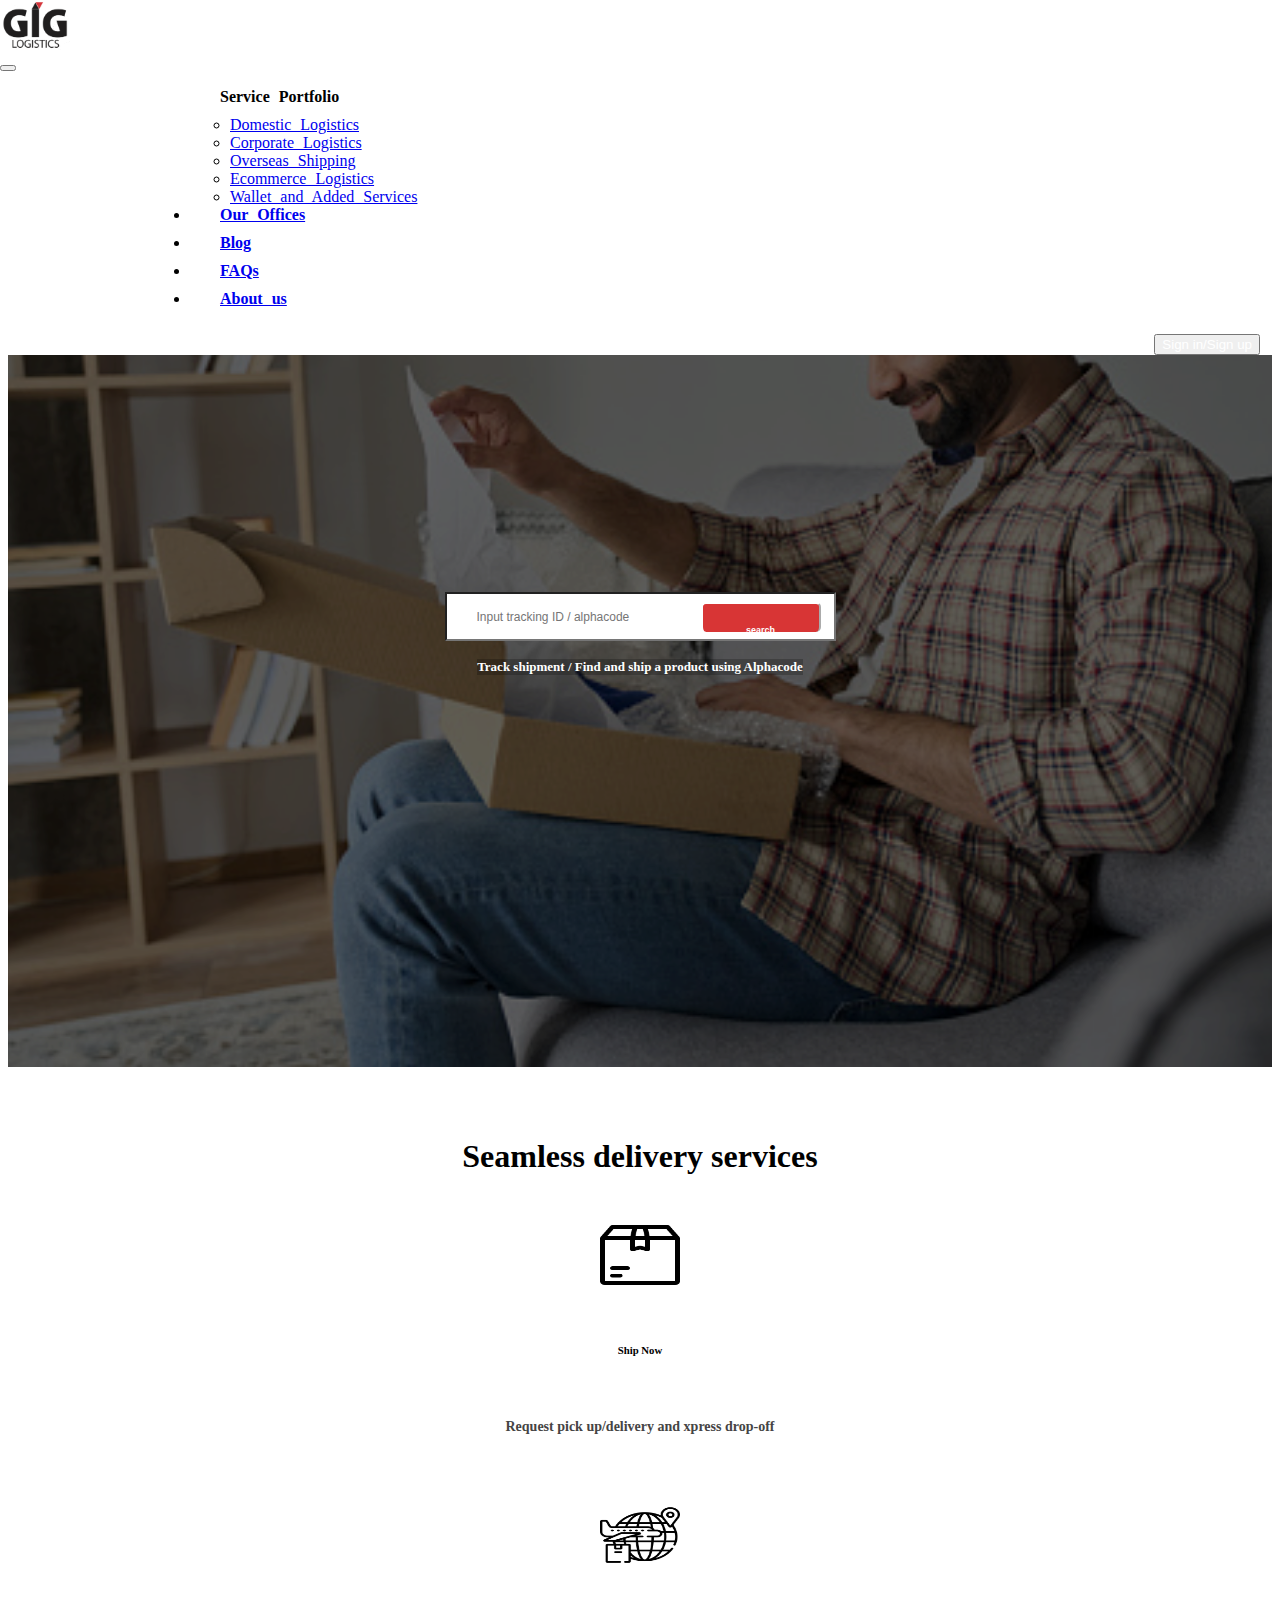
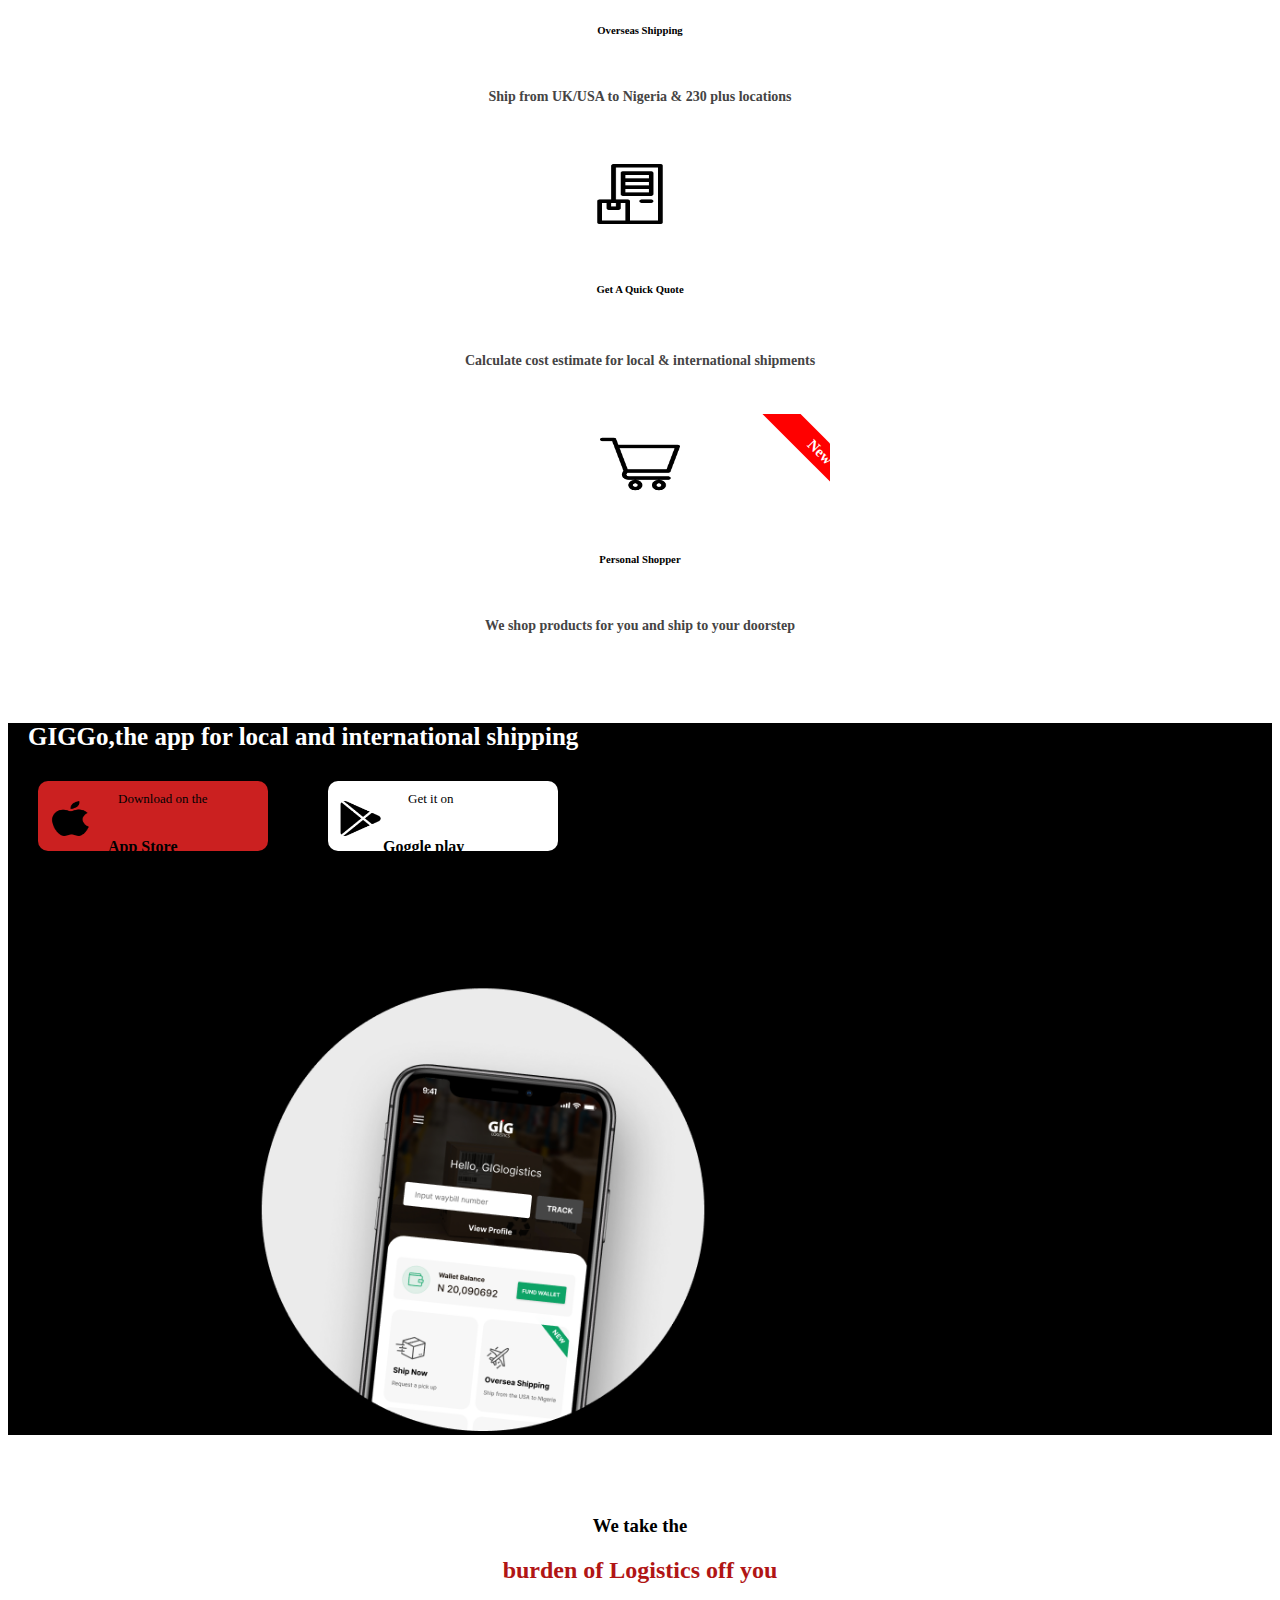
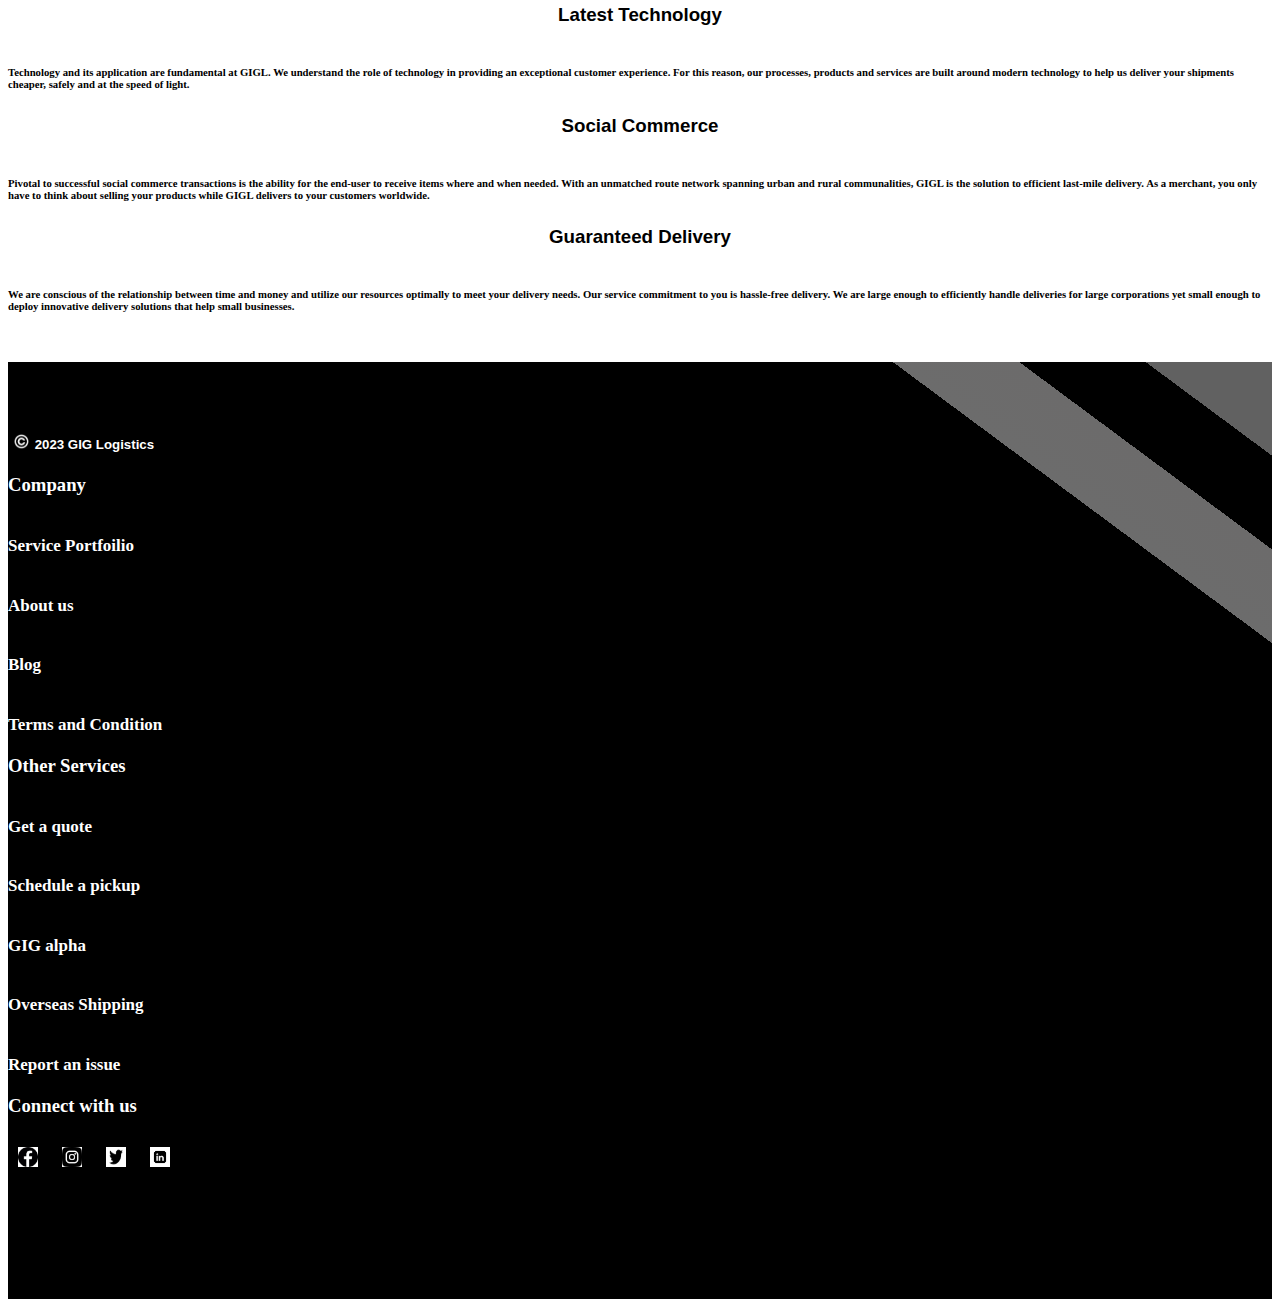
<file: index.html>
<!DOCTYPE html>
<html lang="en">
  <head>
    <meta charset="UTF-8" />
    <meta name="viewport" content="width=device-width, initial-scale=1.0" />
    <title>giglogistics-homepage</title>
    <link rel="stylesheet" href="style.css" />
    <link
      href="https://cdn.jsdelivr.net/npm/bootstrap@5.3.0-alpha3/dist/css/bootstrap.min.css"
      rel="stylesheet"
      integrity="sha384-KK94CHFLLe+nY2dmCWGMq91rCGa5gtU4mk92HdvYe+M/SXH301p5ILy+dN9+nJOZ"
      crossorigin="anonymous"
    />
  </head>
  <body class="">
    <div class="" id="navsect">
      <nav class="navbar navbar-expand-md container-fluid" id="navigation">
        <div class="container-fluid ">
          <a class="navbar-brand" href="#"
          ><div>
              <img
                src="images/giglogo.png"
                class="ms-3"
                style="height: 50px; width: 70px"
              />
            </div>
          </a>   
          
          
        <div class="signin">
            <a href="signin.html" style="display: block; text-decoration: none;margin-left: 100px; color: rgb(177, 60, 60);font-size: large;;"><h6>Sign in/Sign up</h6></a>
          </div>
          <button
              class="navbar-toggler "
              type="button"
              data-bs-toggle="collapse"
              data-bs-target="#navbarSupportedContent"
              aria-controls="navbarSupportedContent"
              aria-expanded="false"
              aria-label="Toggle navigation"
            >
              <span class="navbar-toggler-icon"></span>
            </button>
          
          <div class="collapse navbar-collapse" id="navbarSupportedContent">
                <ul
                  class="navbar-nav" id="navlist">
                  <div class="dropdown">
                    
                  <a class="nav-item dropdown-toggle mt-2"  aria-current="page" style="display: block;text-decoration: none;color: black;"  id="dropdownMenuLink" data-bs-toggle="dropdown" aria-expanded="false">
                      Service Portfolio
                    </a>
                  
                    <ul class="dropdown-menu" aria-labelledby="dropdownMenuLink">
                      <li><a class="dropdown-item" href="#">Domestic Logistics</a></li>
                      <li><a class="dropdown-item" href="#">Corporate Logistics</a></li>
                      <li><a class="dropdown-item" href="#">Overseas Shipping</a></li>
                      <li><a class="dropdown-item" href="#">Ecommerce Logistics</a></li>
                      <li><a class="dropdown-item" href="#">Wallet and Added Services</a></li>
                    </ul>
                  </div>
                  <li class="nav-item ">
                    <a class="nav-link" id="navlink" href="#"
                      >Our Offices</a
                    >
                  </li>
                  <li class="nav-item ">
                    <a class="nav-link" id="navlink" href="#"
                      >Blog</a
                    >
                  </li>
                  <li class="nav-item">
                    <a class="nav-link" id="navlink" href="#"
                      >FAQs
                    </a>
                  </li>
                  <li class="nav-item">
                    <a class="nav-link" id="navlink" href="#"
                      >About us
                    </a>
                  </li>
                </ul></b
              ></div>
              <div class="signupbtn ">
                <button type="button" class="btn btn-danger "><a href="signin.html" style="text-decoration: none;color: white;">
                  Sign in/Sign up</a>
                </button></div>
            </div>
            </div>
          </div>
        </div>
        
        </div>
      </nav>
    </div>
      
      
    </div>
    
    
      <div class="section1">
        <div class="section1cont">

        <div class="row container-fluid" id="brw" style="background-color: black;width: 100%;margin-left: 0px;margin-top: 100px;">
      
        <h6 class="d-flex justify-content-center  mb-3 mt-3" style="color: white;font-size: 14px;">GIGL China is LIVE!! Shop, Ship & make ALL payments in Naira <button class="btn1 " >learn more</button></h6>
        </div>
        <div class="track">

        <div class="search-field">
          <input type="text" class="search-input " placeholder="Input tracking ID / alphacode ">
          <button type="submit" class="search-button"><h6>search</h6></button>
        </div><div style="position: absolute;margin-top: 100px;color: rgb(255, 255, 255);font-size: 13px;font-weight: bolder;" >
        Track shipment / Find and ship a product using Alphacode</div>
       
     
      

        </div>
      </div>
      
      
      

    </div>
    <div class="bg-light">
      <h1 style="display: flex;justify-content:center ;font-size: 32px;padding-top: 50px; font-weight: bolder; margin-bottom: 30px;">
        Seamless delivery services
      </h1>
      <div class="row me-3 ms-3 mb-5 bg-dark " >
        <div class="col-lg-3 "id="clg" >
          
        <div class="colcont"><a href="#" style="text-decoration: none; color: #000;" >
         <img src="images/delivery-box.png" class="colimg"  >
         <h6 style="display: flex;justify-content: center;">
          Ship Now
         </h6>
         <h6 style=" display: flex;justify-content: center; font-size: 14px;color: rgb(69, 68, 68);margin-bottom: 20px; padding: 30px;">Request pick up/delivery and xpress drop-off

        </h6>
      
        </a>

      </div>
        </div>
        <div class="col-lg-3 " id="clg" >
          <div class="colcont"><a href="#" style="text-decoration: none;color: #000;">
          <img src="images/global-shipping.png" class="colimg" >
          <h6 class="" style="display: flex;justify-content: center;">
            Overseas Shipping
          </h6>
          <h6 style="font-size: 14px;color: rgb(69, 68, 68); padding: 20px; margin-bottom: 20px;display: flex;justify-content: center;">
           Ship from UK/USA to Nigeria & 230 plus locations
          
          </h6></a>
  
        </div>
      </div>
        <div class="col-lg-3" id="clg" >
          <div class="colcont"><a href="#" style="text-decoration: none;color: #000;">
          <img src="images/delivery.png" class="colimg" >
          <h6 style="display: flex;justify-content: center;">
            Get A Quick Quote
          </h6>
        <h6  style="font-size: 14px;color: rgb(69, 68, 68); padding: 25px; margin-bottom: 20px;display: flex;justify-content: center;">
          Calculate cost estimate for local & international shipments
        </h6></a>
  
        </div></div>
        <div class="col-lg-3"  id="clg" >
          <div class="colcont"><a href="#" style="text-decoration: none;color: #000;">
          <img src="images/cart light.png" class="colimg" ><div style="transform: rotate(45deg);position: absolute;top: 0;margin-left: 185px;"> <label style="background-color: red;color: white;width: 250px;display: flex;justify-content: center;font-size: 15px;font-weight: 700;padding-top: 5px;padding-bottom: 5px;padding-left: 70px">New</label></div>
          <h6 style="display: flex;justify-content: center;">
            Personal Shopper
          </h6 >
        <h6  style="font-size: 14px;color: rgb(69, 68, 68); padding: 20px; margin-bottom: 20px;display: flex;justify-content: center;">
           We shop products for you and ship to your doorstep
        </h6></a>
  
        </div></div>
      </div >

      <div class="section2" >
        <div class="row mt-5 d-flex " style="background-color: #000;">
          <div class="col-lg-6 " id="storecol">
            <div style="margin-left: 20px;">
              <div style="color: white;font-size: 25px; font-weight: 700; margin-top: 30px;">
             GIGGo,the app for local and international shipping
             </div></div>
             <div class="store">
              <div id="storebutton">
                <label><a href="#" id="storelink"><img src="images/apple-black-logo.png" id="storeicon"><span id="btxt"> <h6 id="btxt1">Download on the</h6><h4 id="btxt2">App Store</h4> </span></label>
                
              </a>
             </div>
             <div id="storebutton" style="background-color: white;">
              <label><a href="#" id="storelink"><img src="images/playstore.png" id="storeicon"><span id="btxt"> <h6 id="btxt1">Get it on</h6><h4 id="btxt2" style="margin-left: 55px;">Goggle play</h4> </span></label>
              
              </a> 
             </div>
           </div>
          </div>
  <!--col1 ends here-->
  
          <div  class="col-lg-6  mt-2 mb-3 "  > 
            
            <img src="images/app-screen.176c1e0e.png " id="colimg2" >
           
          </div>
          <!--c0l2 ends here-->
        
        

      
        
         
      </div>
      
      
    </div>
    <!--section2 ends here-->
    <div class="section3 bg-light  container-fluid">
      <h3 style="display: flex;justify-content: center;font-weight: bold;margin-top: 80px;">We take the <h2 style="color: rgb(177, 21, 21);display: flex;justify-content: center;font-weight: bold;">burden of Logistics off you</h2> </h3>
      
     <div class="row me-3 ms-3 mt-5"> 

 
        <div class="col-lg-4 mt-3" >
          <p>
           <h3 id="header"> Latest Technology </h3>  
           <h6 id="text"> Technology and its application are fundamental at GIGL. We understand the role of technology in providing an exceptional customer experience. For this reason, our processes, products and services are built around modern technology to help us deliver your shipments cheaper, safely and at the speed of light.
          </h6></p>
        </div>
        <div class="col-lg-4 mt-3">

          <p>
            <h3 id="header"> Social Commerce </h3>  
           <h6 id="text"> Pivotal to successful social commerce transactions is the ability for the end-user to receive items where and when needed. With an unmatched route network spanning urban and rural communalities, GIGL is the solution to efficient last-mile delivery. As a merchant, you only have to think about selling your products while GIGL delivers to your customers worldwide.
          </h6>
          </p>
        </div>
        <div class="col-lg-4 mt-3">
          <p>
            <h3 id="header"> Guaranteed Delivery </h3>  

            <h6 id="text">We are conscious of the relationship between time and money and utilize our resources optimally to meet your delivery needs. Our service commitment to you is hassle-free delivery. We are large enough to efficiently handle deliveries for large corporations yet small enough to deploy innovative delivery solutions that help small businesses.
           </h6>
          </p>
        </div>

      </div>
    </div>

      <div class="footer container-fluid  d-flex">
       <div class="row container-fluid d-flex" id="footerrow">
         <div class="col-lg-3 " id="footercol">
          <h5 style="font-family: Arial, Helvetica, sans-serif;font-weight: bold;color: white;"><img src="images/Copyright-Emblem.png" style="height: 15px;width: 15;">2023 GIG Logistics</h5>


         </div><!--col1 ends here--> 
         <div class="col-lg-3 ">
          <h3 id="list1" style="margin-bottom: 20px;font-weight: bold;">Company</h3>
          
            <h6 id="list2">
              <a href="#" id="list1">
               Service Portfoilio
              </a>

            </h6>
            <h6 id="list2">
              <a href="#" id="list1">
                About us
              </a>
              
            </h6>
            <h6 id="list2">
              <a href="#" id="list1" >
                Blog
              </a>
              
            </h6>
            <h6 id="list2">
              <a href="#" id="list1">
                Terms and Condition
              </a>
            </h6>

         </div><!--col2 ends here--> 
         <div class="col-lg-3">
          <h3 id="list1" style="margin-bottom: 20px;font-weight: bold;">Other Services</h3>
          
            <h6 id="list2">
              <a href="#" id="list1">
               Get a quote
              </a>

            </h6>
            <h6 id="list2">
              <a href="#" id="list1">
                Schedule a pickup
              </a>
              
            </h6>
            <h6 id="list2">
              <a href="#" id="list1" >
                GIG alpha
              </a>
              
            </h6>
            <h6 id="list2">
              <a href="#" id="list1">
                Overseas Shipping
              </a>
            </h6>
            <h6 id="list2">
              <a href="#" id="list1">
              Report an issue
              </a>
            </h6>


         </div><!--col3 ends here--> 
         <div class="col-lg-3 mb-5">
          <h3 id="list1" style="margin-bottom: 20px;font-weight: bold;">Connect with us</h3>
          
            <h6 id="list3">
              <a href="#">
                <img src="images/facebk.png" id="list4">
               
              </a>

            </h6>
            <h6 id="list3">
              <a href="#" >
                <img src="images/instagm.png" id="list4">
              </a>
              
            </h6>
            <h6 id="list3">
              <a href="#" >
                <img src="images/twitter.jpg" id="list4">
              </a>
              
            </h6>
            <h6 id="list3">
              <a href="#" >
                <img src="images/linkedin.png" id="list4">
              </a>
            </h6>
          

         </div><!--col4 ends here--> 
       </div> <!--row ends here--> 
         
      
      
      


    
    </div><!--footer ends here--> 
    <script
      src="https://cdn.jsdelivr.net/npm/bootstrap@5.3.0-alpha3/dist/js/bootstrap.bundle.min.js"
      integrity="sha384-ENjdO4Dr2bkBIFxQpeoTz1HIcje39Wm4jDKdf19U8gI4ddQ3GYNS7NTKfAdVQSZe"
      crossorigin="anonymous"
    ></script>
  </body>
</html>
</file>
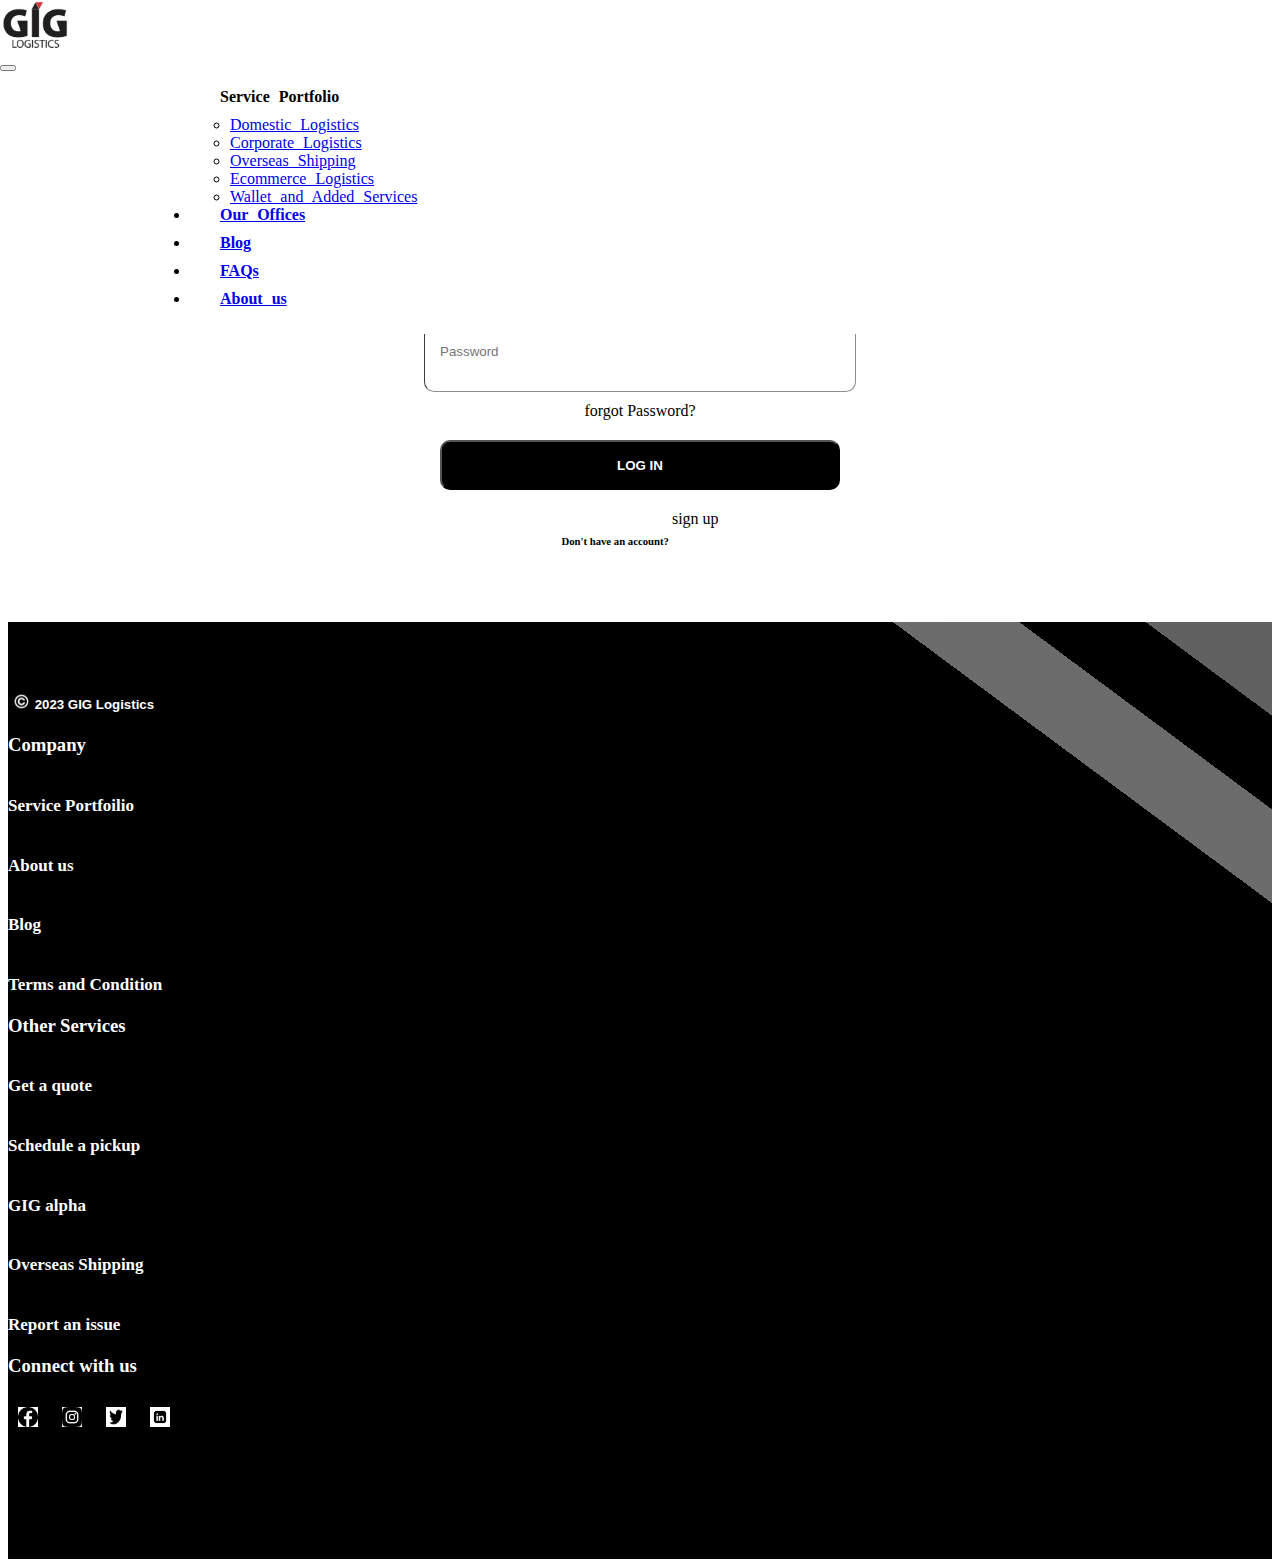
<file: signin.html>
<!DOCTYPE html>
<html lang="en">
  <head>
    <meta charset="UTF-8" />
    <meta name="viewport" content="width=device-width, initial-scale=1.0" />
    <title>signin</title>
    <link rel="stylesheet" href="style.css" />
    <link
      href="https://cdn.jsdelivr.net/npm/bootstrap@5.3.0-alpha3/dist/css/bootstrap.min.css"
      rel="stylesheet"
      integrity="sha384-KK94CHFLLe+nY2dmCWGMq91rCGa5gtU4mk92HdvYe+M/SXH301p5ILy+dN9+nJOZ"
      crossorigin="anonymous"
    />
  </head>
  <body class="bg-light">
    <div class="" id="navsect">
      <nav class="navbar navbar-expand-md container-fluid" id="navigation">
        <div class="container-fluid ">
          <a class="navbar-brand" href="index.html"
          ><div>
              <img
                src="images/giglogo.png"
                class="ms-3"
                style="height: 50px; width: 70px"
              />
            </div>
          </a>   
          
          
        <!--<div class="signin">
            <a href="signup.html" style="display: block; text-decoration: none;margin-left: 120px; color: rgb(230, 89, 89);font-size: large;;"><h6>Sign in/Sign up</h6></a>
          </div>-->
          <button
              class="navbar-toggler "
              type="button"
              data-bs-toggle="collapse"
              data-bs-target="#navbarSupportedContent"
              aria-controls="navbarSupportedContent"
              aria-expanded="false"
              aria-label="Toggle navigation"
            >
              <span class="navbar-toggler-icon"></span>
            </button>
          
          <div class="collapse navbar-collapse" id="navbarSupportedContent">
                <ul
                  class="navbar-nav" id="navlist">
                  <div class="dropdown">
                    
                  <a class="nav-item dropdown-toggle mt-2"  aria-current="page" style="display: block;text-decoration: none;color: black;"  id="dropdownMenuLink" data-bs-toggle="dropdown" aria-expanded="false">
                      Service Portfolio
                    </a>
                  
                    <ul class="dropdown-menu" aria-labelledby="dropdownMenuLink">
                      <li><a class="dropdown-item" href="#">Domestic Logistics</a></li>
                      <li><a class="dropdown-item" href="#">Corporate Logistics</a></li>
                      <li><a class="dropdown-item" href="#">Overseas Shipping</a></li>
                      <li><a class="dropdown-item" href="#">Ecommerce Logistics</a></li>
                      <li><a class="dropdown-item" href="#">Wallet and Added Services</a></li>
                    </ul>
                  </div>
                  <li class="nav-item ">
                    <a class="nav-link" id="navlink" href="#"
                      >Our Offices</a
                    >
                  </li>
                  <li class="nav-item ">
                    <a class="nav-link" id="navlink" href="#"
                      >Blog</a
                    >
                  </li>
                  <li class="nav-item">
                    <a class="nav-link" id="navlink" href="#"
                      >FAQs
                    </a>
                  </li>
                  <li class="nav-item">
                    <a class="nav-link" id="navlink" href="#"
                      >About us
                    </a>
                  </li>
                </ul></b
              ></div>
              <div class="signupbtn ">
                <!--<button type="button" class="btn btn-danger "><a href="signup.html" style="text-decoration: none;color: white;">
                  Sign in/Sign up</a>
                </button></div>-->
            </div>
            </div>
          </div>
        </div>
        
        </div>
      </nav>
    </div>
      
      
    </div><!--navbar ends here-->


    <div class="formsection">
      <div><h3 style="color: black;font-size: 50px;margin-bottom: 50px;display: flex;justify-content: center;" >sign in</h3></div>

      <form class="form">
        <input type="text" placeholder="Email address" id="input">
      
      </form>
      <form class="form">
        
        <input type="text" placeholder="Password" id="input">
        
      </form>
     
    <div class="pw">
      <form style="font-weight: 300;">
        
      <a href="#" style="font-weight: 300;text-decoration: none;color: #000;">forgot Password?</a>
        
      </form>
    </div>
    <div style="display: flex;justify-content: center;margin-top: 20px;">
    <button class="logbt" >
      <a href="index.html">LOG IN</a></button></div>
      
      
      
      <form class="pw"  style="font-weight: 300;margin-top: 20px;"><h6 >  Don't have an account?</h6>
        
        <a href="signup.html" style="font-weight: 300;text-decoration: none;color: #000;margin-left: 3px;">  sign up</a>
        
      </form>
    
    


    </div><!--formsection ends here-->







    <div class="footer container-fluid">
      <div class="row container-fluid" id="footerrow">
        <div class="col-lg-3 " id="footercol">
         <h5 style="font-family: Arial, Helvetica, sans-serif;font-weight: bold;color: white;"><img src="images/Copyright-Emblem.png" style="height: 15px;width: 15;">2023 GIG Logistics</h5>


        </div><!--col1 ends here--> 
        <div class="col-lg-3 ">
         <h3 id="list1" style="margin-bottom: 20px;font-weight: bold;">Company</h3>
         
           <h6 id="list2">
             <a href="#" id="list1">
              Service Portfoilio
             </a>

           </h6>
           <h6 id="list2">
             <a href="#" id="list1">
               About us
             </a>
             
           </h6>
           <h6 id="list2">
             <a href="#" id="list1" >
               Blog
             </a>
             
           </h6>
           <h6 id="list2">
             <a href="#" id="list1">
               Terms and Condition
             </a>
           </h6>

        </div><!--col2 ends here--> 
        <div class="col-lg-3">
         <h3 id="list1" style="margin-bottom: 20px;font-weight: bold;">Other Services</h3>
         
           <h6 id="list2">
             <a href="#" id="list1">
              Get a quote
             </a>

           </h6>
           <h6 id="list2">
             <a href="#" id="list1">
               Schedule a pickup
             </a>
             
           </h6>
           <h6 id="list2">
             <a href="#" id="list1" >
               GIG alpha
             </a>
             
           </h6>
           <h6 id="list2">
             <a href="#" id="list1">
               Overseas Shipping
             </a>
           </h6>
           <h6 id="list2">
             <a href="#" id="list1">
             Report an issue
             </a>
           </h6>


        </div><!--col3 ends here--> 
        <div class="col-lg-3 mb-5 ">
         <h3 id="list1" style="margin-bottom: 20px;font-weight: bold;">Connect with us</h3>
         
           <h6 id="list3">
             <a href="#">
               <img src="images/facebk.png" id="list4">
              
             </a>

           </h6>
           <h6 id="list3">
             <a href="#" >
               <img src="images/instagm.png" id="list4">
             </a>
             
           </h6>
           <h6 id="list3">
             <a href="#" >
               <img src="images/twitter.jpg" id="list4">
             </a>
             
           </h6>
           <h6 id="list3">
             <a href="#" >
               <img src="images/linkedin.png" id="list4">
             </a>
           </h6>
         

        </div><!--col4 ends here--> 
      </div> <!--row ends here--> 
        
     
     
     


   
   </div><!--footer ends here--> 

    <script
    src="https://cdn.jsdelivr.net/npm/bootstrap@5.3.0-alpha3/dist/js/bootstrap.bundle.min.js"
    integrity="sha384-ENjdO4Dr2bkBIFxQpeoTz1HIcje39Wm4jDKdf19U8gI4ddQ3GYNS7NTKfAdVQSZe"
    crossorigin="anonymous"
  ></script> 
  </body>
</html>
</file>
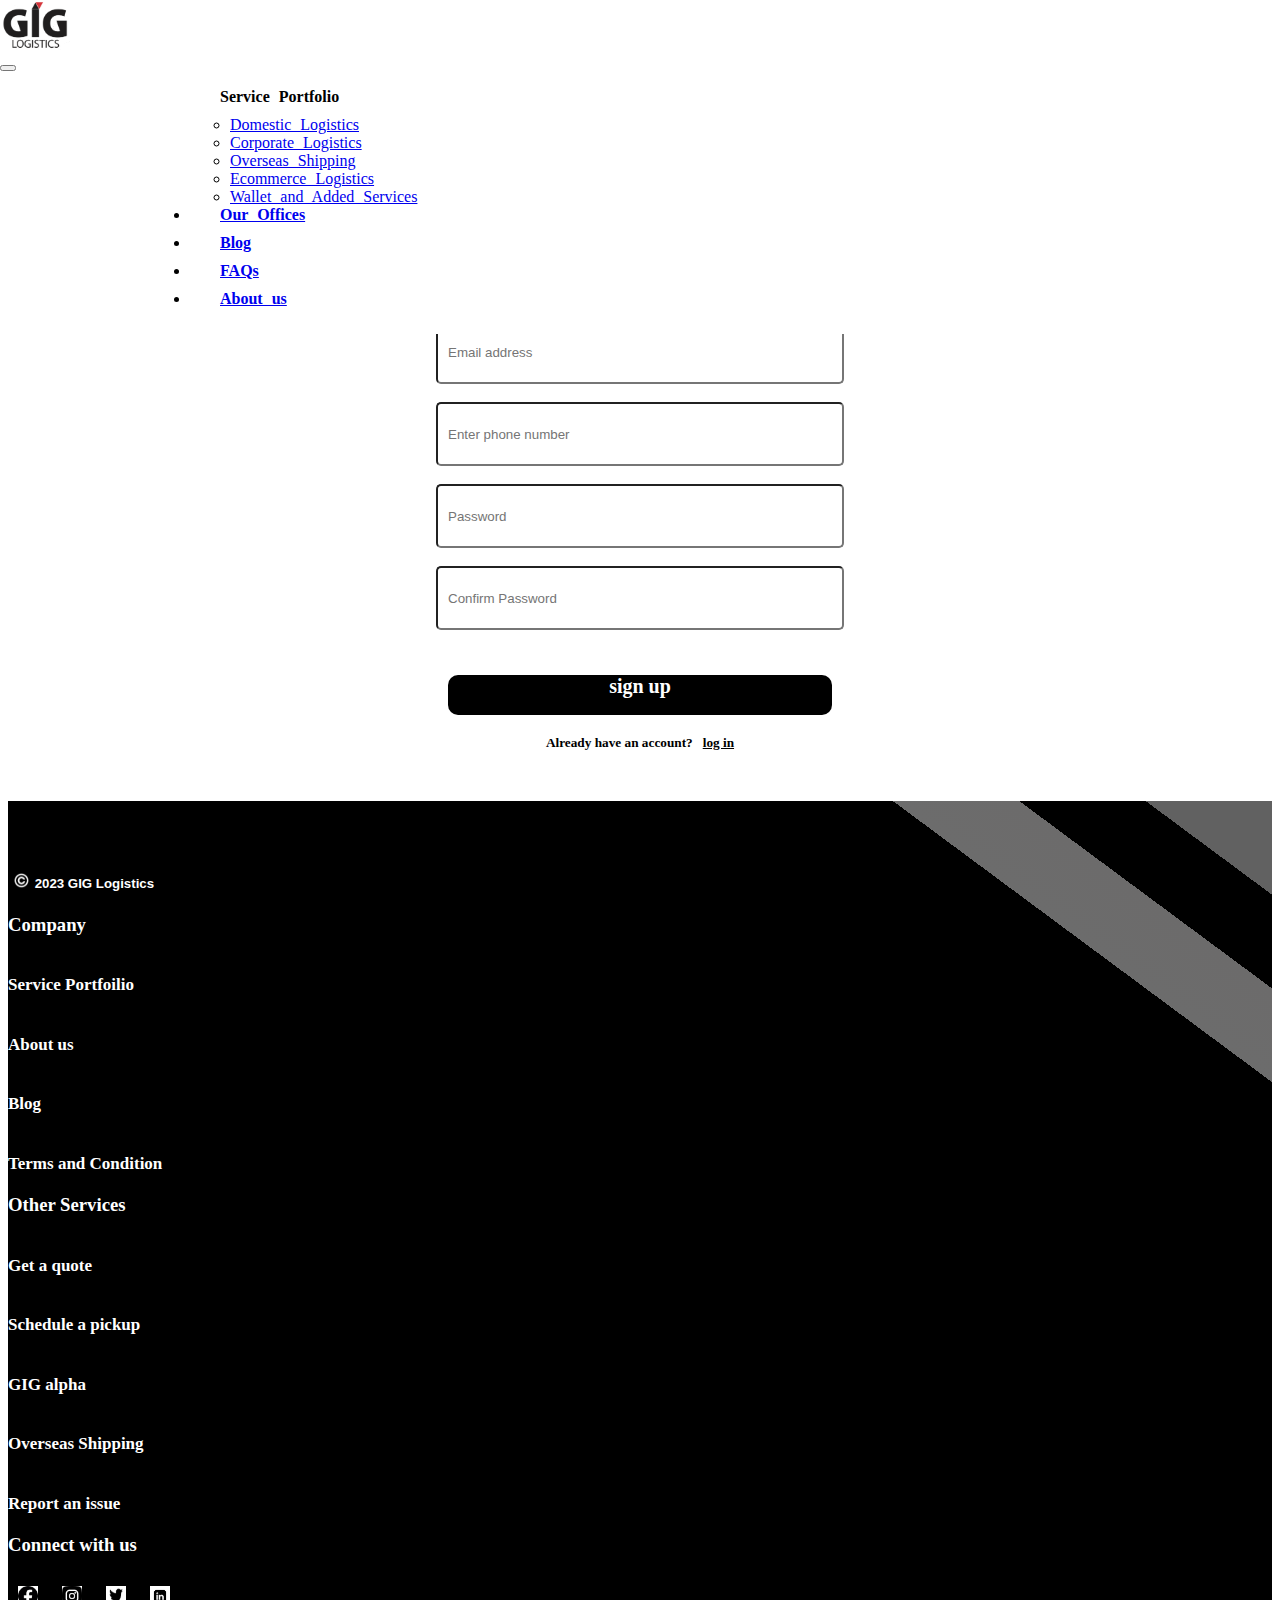
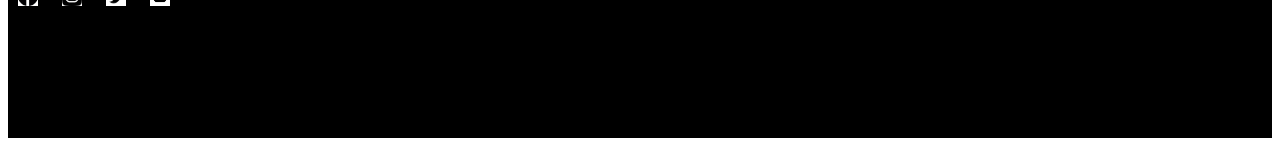
<file: signup.html>
<!DOCTYPE html>
<html lang="en">
<head>
    <meta charset="UTF-8">
    <meta name="viewport" content="width=device-width, initial-scale=1.0">
    <title>signup</title>
    <link rel="stylesheet" href="style.css" />
    <link
      href="https://cdn.jsdelivr.net/npm/bootstrap@5.3.0-alpha3/dist/css/bootstrap.min.css"
      rel="stylesheet"
      integrity="sha384-KK94CHFLLe+nY2dmCWGMq91rCGa5gtU4mk92HdvYe+M/SXH301p5ILy+dN9+nJOZ"
      crossorigin="anonymous"
    />
</head>
<body>
  <body class="bg-light">
    <div class="" id="navsect">
      <nav class="navbar navbar-expand-md container-fluid" id="navigation">
        <div class="container-fluid ">
          <a class="navbar-brand" href="index.html"
          ><div>
              <img
                src="images/giglogo.png"
                class="ms-3"
                style="height: 50px; width: 70px"
              />
            </div>
          </a>   
          
          
        <!--<div class="signin">
            <a href="signup.html" style="display: block; text-decoration: none;margin-left: 120px; color: rgb(230, 89, 89);font-size: large;;"><h6>Sign in/Sign up</h6></a>
          </div>-->
          <button
              class="navbar-toggler "
              type="button"
              data-bs-toggle="collapse"
              data-bs-target="#navbarSupportedContent"
              aria-controls="navbarSupportedContent"
              aria-expanded="false"
              aria-label="Toggle navigation"
            >
              <span class="navbar-toggler-icon"></span>
            </button>
          
          <div class="collapse navbar-collapse" id="navbarSupportedContent">
                <ul
                  class="navbar-nav" id="navlist">
                  <div class="dropdown">
                    
                  <a class="nav-item dropdown-toggle mt-2"  aria-current="page" style="display: block;text-decoration: none;color: black;"  id="dropdownMenuLink" data-bs-toggle="dropdown" aria-expanded="false">
                      Service Portfolio
                    </a>
                  
                    <ul class="dropdown-menu" aria-labelledby="dropdownMenuLink">
                      <li><a class="dropdown-item" href="#">Domestic Logistics</a></li>
                      <li><a class="dropdown-item" href="#">Corporate Logistics</a></li>
                      <li><a class="dropdown-item" href="#">Overseas Shipping</a></li>
                      <li><a class="dropdown-item" href="#">Ecommerce Logistics</a></li>
                      <li><a class="dropdown-item" href="#">Wallet and Added Services</a></li>
                    </ul>
                  </div>
                  <li class="nav-item ">
                    <a class="nav-link" id="navlink" href="#"
                      >Our Offices</a
                    >
                  </li>
                  <li class="nav-item ">
                    <a class="nav-link" id="navlink" href="#"
                      >Blog</a
                    >
                  </li>
                  <li class="nav-item">
                    <a class="nav-link" id="navlink" href="#"
                      >FAQs
                    </a>
                  </li>
                  <li class="nav-item">
                    <a class="nav-link" id="navlink" href="#"
                      >About us
                    </a>
                  </li>
                </ul></b
              ></div>
              <div class="signupbtn ">
                <!--<button type="button" class="btn btn-danger "><a href="signup.html" style="text-decoration: none;color: white;">
                  Sign in/Sign up</a>
                </button></div>-->
            </div>
            </div>
          </div>
        </div>
        
        </div>
      </nav>
    </div>
      
      
    </div>
    <section class="formsection2 ">

          <h4 style="display: flex;justify-content: center;">sign up with us as an</h4>
          <form id="rad">
            <label id="radbt">
              <input type="radio" name="gender" value="individual">
              Individual
            </label><label id="radbt">
              <input type="radio" name="gender" value="Ecommerce">
              Ecommerce
            </label>
          </form>

         
<form>
  <label id="name">
    <input type="text" placeholder="First Name"  id="first" ><br/>
  
    <input type="text" placeholder="Last Name" id="last">
  </label>
</form>
  
  
  <form class="signup-form">
    <label >
    <input type="email" placeholder="Email address" class="form-input"
   >
  </label><br/>
  <label >
    <input type="tel" placeholder="Enter phone number" class="form-input">
  </label><br/>
  <label >
    <input type="password" placeholder="Password" class="form-input">
  </label><br/>
  <label >
    <input type="password" placeholder="Confirm Password" class="form-input">
  </label>
</form>






          






          
            
          
           <div class="sbt">
           <label class="signupbtn2">sign up</label><br/></div>
           <h5 style="display: flex;justify-content: center;margin-top: 20px;">Already have an account? <span ><a href="signin.html" style="color: black;padding-left:10px ;">log in</a></span></h5>
          
        



        </section>
     
     









    <div class="footer container-fluid">
      <div class="row container-fluid" id="footerrow">
        <div class="col-lg-3 " id="footercol">
         <h5 style="font-family: Arial, Helvetica, sans-serif;font-weight: bold;color: white;"><img src="images/Copyright-Emblem.png" style="height: 15px;width: 15;">2023 GIG Logistics</h5>


        </div><!--col1 ends here--> 
        <div class="col-lg-3 ">
         <h3 id="list1" style="margin-bottom: 20px;font-weight: bold;">Company</h3>
         
           <h6 id="list2">
             <a href="#" id="list1">
              Service Portfoilio
             </a>

           </h6>
           <h6 id="list2">
             <a href="#" id="list1">
               About us
             </a>
             
           </h6>
           <h6 id="list2">
             <a href="#" id="list1" >
               Blog
             </a>
             
           </h6>
           <h6 id="list2">
             <a href="#" id="list1">
               Terms and Condition
             </a>
           </h6>

        </div><!--col2 ends here--> 
        <div class="col-lg-3">
         <h3 id="list1" style="margin-bottom: 20px;font-weight: bold;">Other Services</h3>
         
           <h6 id="list2">
             <a href="#" id="list1">
              Get a quote
             </a>

           </h6>
           <h6 id="list2">
             <a href="#" id="list1">
               Schedule a pickup
             </a>
             
           </h6>
           <h6 id="list2">
             <a href="#" id="list1" >
               GIG alpha
             </a>
             
           </h6>
           <h6 id="list2">
             <a href="#" id="list1">
               Overseas Shipping
             </a>
           </h6>
           <h6 id="list2">
             <a href="#" id="list1">
             Report an issue
             </a>
           </h6>


        </div><!--col3 ends here--> 
        <div class="col-lg-3 mb-5">
         <h3 id="list1" style="margin-bottom: 20px;font-weight: bold;">Connect with us</h3>
         
           <h6 id="list3">
             <a href="#">
               <img src="images/facebk.png" id="list4">
              
             </a>

           </h6>
           <h6 id="list3">
             <a href="#" >
               <img src="images/instagm.png" id="list4">
             </a>
             
           </h6>
           <h6 id="list3">
             <a href="#" >
               <img src="images/twitter.jpg" id="list4">
             </a>
             
           </h6>
           <h6 id="list3">
             <a href="#" >
               <img src="images/linkedin.png" id="list4">
             </a>
           </h6>
         

        </div><!--col4 ends here--> 
      </div> <!--row ends here--> 
        
     


   
   </div><!--footer ends here--> 

    <script
    src="https://cdn.jsdelivr.net/npm/bootstrap@5.3.0-alpha3/dist/js/bootstrap.bundle.min.js"
    integrity="sha384-ENjdO4Dr2bkBIFxQpeoTz1HIcje39Wm4jDKdf19U8gI4ddQ3GYNS7NTKfAdVQSZe"
    crossorigin="anonymous"
  ></script> 
</body>
</html>
</file>
<file: style.css>
.signupbtn {
  display: flex;
  justify-content: end;
  margin-right: 20px;
}
#navsect {
  position: fixed;
  top: 0;
  left: 0;
  width: 100%;
  z-index: 4;

  background-color: rgb(255, 255, 255);
}
.nav-item {
  padding-left: 30px;
  padding-bottom: 10px;
  font-weight: bold;
}

.search-input::placeholder {
  font-size: 12px;
}
#navlist {
  margin-right: 150px;
  margin-left: 150px;
  word-spacing: 5px;
}
#navlist :hover {
  color: rgb(183, 26, 26);
  margin-top: 3px;
}

@media screen and (max-width: 767px) {
  .signupbtn {
    display: none;
  }
}

.signin {
  display: none;
  justify-self: flex-end;
}
@media screen and (max-width: 767px) {
  .signin {
    display: block;
  }
}
.section1 {
  background-image: url("images/bk.jpg");
  background-size: cover;
  background-repeat: no-repeat;
  height: 100%;
  width: 100%;

  margin-top: 75px;
}
.section1 ::before {
  content: "";
  position: absolute;
  top: 0;
  left: 0;
  width: 100%;
  height: 100%;
  background-size: cover;
  background-color: rgba(
    0,
    0,
    0,
    0.215
  ); /*Adjust the alpha value (0.5) to control the brightness 
  mix-blend-mode: multiply;*/
  z-index: -1;
}
.section1cont {
  position: relative;
  z-index: 1;
}

.search-field {
  position: relative;
  display: inline-block;
}

.track {
  display: flex;
  justify-content: center;
  align-items: center;
  height: 100vh;
}

.search-button {
  position: absolute;

  text-align: center;
  top: 0;
  right: 0;
  height: 30px;
  margin-top: 10px;
  margin-left: 20px;
  margin-right: 15px;

  width: 120px;
  padding: 0;
  border-radius: 5px;
  background-color: #d83535;
  color: #fff;
  cursor: pointer;
  border-bottom: 5px;
  border-color: white;
}

.btn1 {
  background-color: #d83535;
  position: relative;
  width: 140px;
  white-space: nowrap;
  border-radius: 5px;
  color: white;
  margin-left: 5px;
  padding-top: 5px;
  padding-bottom: 10px;
}

.search-input {
  padding-right: 180px;
  background-color: white;
  padding-left: 30px;
  padding-top: 15px;
  padding-bottom: 15px;
}

@media (max-width: 768px) {
  .search-input {
    padding-right: 120px;
    background-color: white;
    padding-left: 5px;
    padding-top: 10px;
    padding-bottom: 10px;
  }
  .search-button {
    position: absolute;

    text-align: center;
    top: 0;
    right: 0;
    height: 30px;
    margin-top: 10px;
    margin-left: 20px;
    margin-right: 15px;

    width: 100px;
    padding: 0;
    border-radius: 5px;
    background-color: #d83535;
    color: #fff;
    cursor: pointer;
    border-bottom: 5px;
    border-color: white;
  }
}

#clg {
  display: flex;
  background-color: #ffffff;

  overflow: hidden;
  justify-content: center;
  align-content: center;
}

#clg :hover {
  background-color: rgb(208, 219, 227);
}

@media (max-width: 767px) {
  #clg {
    justify-content: center;
    background-color: rgb(255, 255, 255);
  }
}
.colcont {
  display: flex;
  justify-content: center;
  align-items: center;
  align-content: center;
  contain: content;
}
.colimg {
  height: 60px;
  width: 80px;

  margin-top: 20px;
  margin-right: 150px;
  margin-left: 150px;
  margin-bottom: 30px;
}
.section2 {
  background-color: black;
  height: 100%;
  width: 100%;
}
.store {
  display: flex;
}

#storeicon {
  height: 35px;
  width: 45px;
  display: flex;
  position: absolute;
  justify-self: start;
  margin-top: 20px;
  margin-left: 10px;
}
#btxt1 {
  font-size: 13px;
  margin-top: 10px;
  margin-left: 80px;
  font-weight: 40;
}
#btxt2 {
  margin-left: 70px;
  font-weight: bold;
}

#storelink {
  text-decoration: none;
  color: #000;
}

.store {
  display: flex;
}

#storebutton {
  display: flex;

  background-color: rgb(203, 32, 32);
  height: 70px;
  width: 230px;
  margin-top: 20px;
  color: #000;
  border-radius: 10px;
  display: flex;
  margin: 30px;
}

@media (max-width: 768px) {
  .store {
    flex-direction: row;
    display: flex;
    margin-top: 30px;
    margin-bottom: 10px;
  }

  #storebutton {
    height: auto;

    display: flex;
    height: 45px;
    width: 150px;
    margin-top: 20px;
    margin-left: 20px;
    border-radius: 3px;
  }
  #storeicon {
    height: 20px;
    width: 25px;
    display: flex;

    justify-self: start;
    margin-top: 15px;
    margin-left: 10px;
  }
  #btxt1 {
    font-size: 10px;
    margin-top: 2px;
    margin-left: 60px;
    font-weight: 40;
  }
  #btxt2 {
    margin-left: 57px;
    font-weight: bold;
    font-size: 15px;
  }

  #storelink {
    text-decoration: none;
    color: #000;
  }
}
#colimg2 {
  height: 450px;
  width: 450px;
  margin-left: 250px;
}
@media (max-width: 768px) {
  #colimg2 {
    height: 350px;
    width: 350px;
    margin-left: 40px;
    margin-top: 10px;
    margin-bottom: 160px;
  }
}

#storecol {
  margin-top: 50px;
  margin-bottom: 100px;
}

@media (max-width: 768px) {
  #storecol {
    margin-top: 50px;
    margin-bottom: 20px;
  }
}
#header {
  display: flex;
  justify-content: center;
  font-weight: bolder;
  font-family: Verdana, Geneva, Tahoma, sans-serif;
}
#text {
  margin-top: 40px;
  display: flex;
  justify-content: center;
}

.footer {
  display: flex;
  background-color: black;
  background-image: linear-gradient(
    to bottom left,
    rgb(97, 97, 97) 5%,
    transparent 5%,
    transparent 10%,
    rgb(108, 107, 107) 10%,
    rgb(108, 108, 108) 15%,
    transparent 15%,
    transparent 20%,
    rgb(0, 0, 0) 20%
  );
  margin-top: 50px;
  width: 100%;
}
#footerlink {
  text-decoration: none;
  color: #fff;
}
#footerrow {
  margin-top: 50px;
  margin-bottom: 120px;
  width: 100%;
}
#list1 {
  text-decoration: none;
  color: #fff;
}
#list2 {
  margin-bottom: 20px;
  font-size: 17px;
}
#list3 {
  display: inline-block;
  margin: 10px;
}
#list4 {
  height: 20px;
  width: 20px;
  background-color: #fff;
}

.formsection {
  margin-top: 100px;
}
.form {
  display: flex;
  justify-content: center;
  margin: 20px;
  margin-bottom: 10px;
  border-radius: 10px;
}
#input {
  height: 50px;
  width: 400px;
  border-radius: 10px;
  border-color: rgb(147, 139, 139);
  border-width: 1px;
  padding: 15px;
}
@media (max-width: 768px) {
  #input {
    height: 40px;
    width: 300px;
    border-radius: 10px;
    border-color: rgb(147, 139, 139);
    border-width: 1px;
    padding: 15px;
  }
}

.pw {
  display: flex;
  justify-content: center;
}
.logbt {
  background-color: #000;
  height: 50px;
  border-radius: 10px;
  width: 400px;
}
.logbt a {
  text-decoration: none;
  color: #fff;
  font-weight: bold;
}
@media (max-width: 768px) {
  .logbt {
    background-color: #000;
    height: 50px;
    border-radius: 10px;
    width: 300px;
  }
}

.formsection2 {
  margin-top: 120px;
}

#input2 {
  width: 300px;
  height: 50px;
  border-radius: 5px;
  padding: 10px;
}
@media (max-width: 768px) {
  #input2 {
    width: 350px;
    height: 50px;
    border-radius: 5px;

    padding: 10px;
  }
}

.signupbtn2 {
  height: 2.5rem;
  width: 24rem;
  border-radius: 10px;

  display: flex;
  justify-content: center;

  background-color: #000;
  color: #fff;
  font-size: 20px;
  font-weight: bold;
}

@media (max-width: 768px) {
  .signupbtn2 {
    height: 2.5rem;
    width: 24rem;
    border-radius: 5px;
    padding: 10px;
  }
}

.sbt {
  display: flex;
  justify-content: center;
  margin-top: 45px;
}

#rad {
  display: flex;
  justify-content: center;
}
#radbt {
  font-size: 30px;
  margin: 20px;
}
@media (max-width: 768px) {
  #radbt {
    font-size: 20px;
    margin: 20px;
  }
}

.signup-form {
  display: flex;
  flex-direction: column;
  align-items: center;
  margin-top: 23px;
}
@media (max-width: 768px) {
  .signup-form {
    display: flex;
    flex-direction: column;
    align-items: center;
    margin-top: 0px;
  }
}
#name {
  display: flex;
  justify-content: center;
  align-items: center;
}

@media (max-width: 768px) {
  #name {
    display: flex;
    justify-content: center;
    align-items: center;
    flex-direction: column;
    margin: 15px;
  }
}

#first {
  height: 2.5rem;
  width: 11rem;
  padding: 10px;
  margin-right: 1rem;
  border-radius: 5px;
}
@media (max-width: 700px) {
  #first {
    height: 2.5rem;
    width: 24rem;
    padding: 10px;
    margin-right: 0rem;
    border-radius: 5px;
  }
}

#last {
  height: 2.5rem;
  width: 11rem;
  padding: 10px;
  margin-left: 1rem;
  border-radius: 5px;
}
@media (max-width: 700px) {
  #last {
    height: 2.5rem;
    width: 24rem;
    padding: 10px;
    margin-left: 0rem;
    border-radius: 5px;
  }
}

.form-input {
  height: 2.5rem;
  width: 24rem;
  padding: 10px;

  border-radius: 5px;
}
</file>
